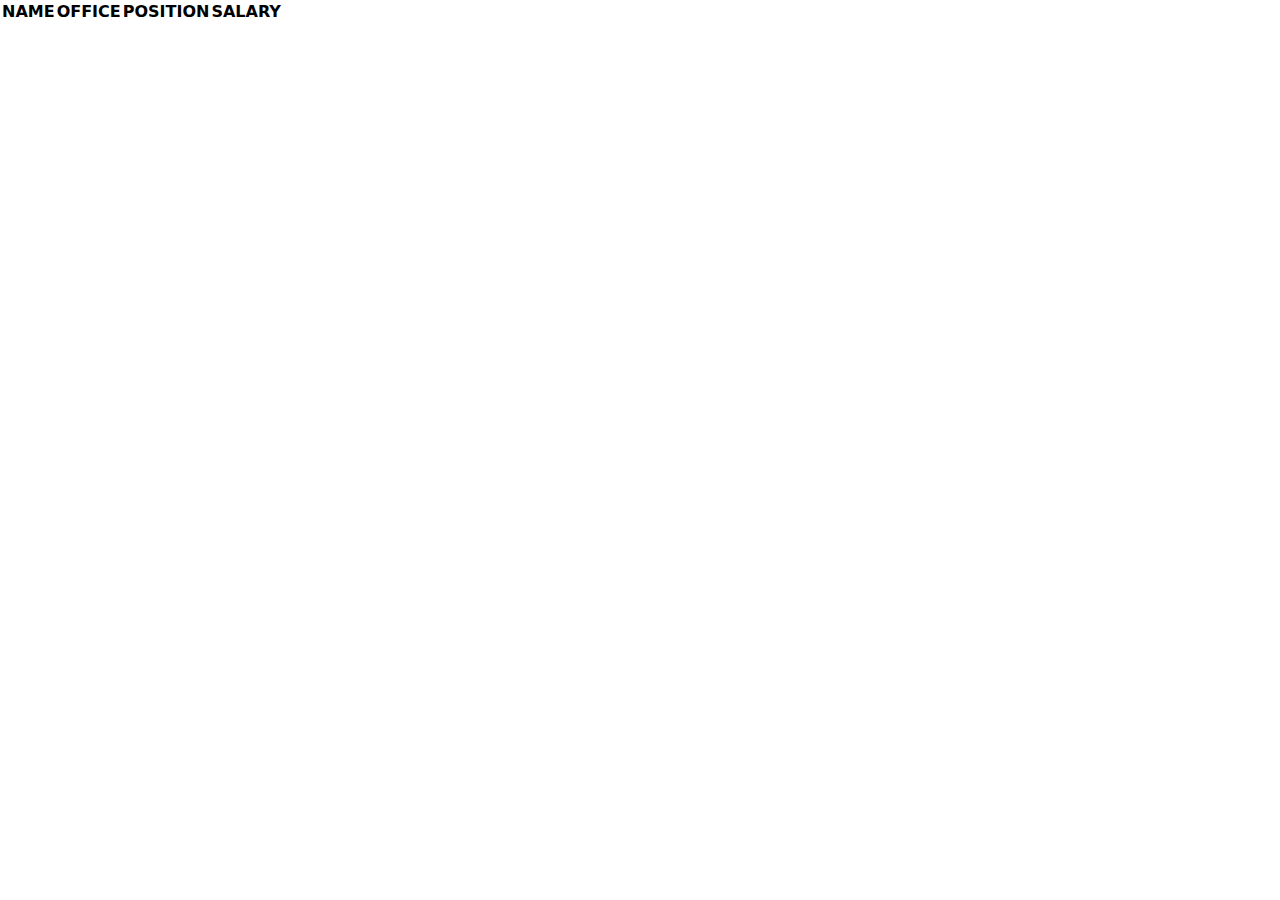
<file: Employeerecord.html>
<!DOCTYPE html>
<html lang="en">
    <head>
        <script src="Fetch.js"></script>
        <link rel="stylesheet" href="style.css" />
        <meta charset="UTF-8" />
        <meta name="viewport"
              content="width=device-width, initial-scale=1.0" />
        <title>Document</title>
    </head>
    <div class="container">
        <table class="table">
          <thead>
            <tr>
              <th>NAME</th>
              <th>OFFICE</th>
              <th>POSITION</th>
              <th>SALARY</th>

            </tr>
          </thead>
          <tbody id="data">
      
          </tbody>
        </table>
      </div>
    </body>
</html>
</file>
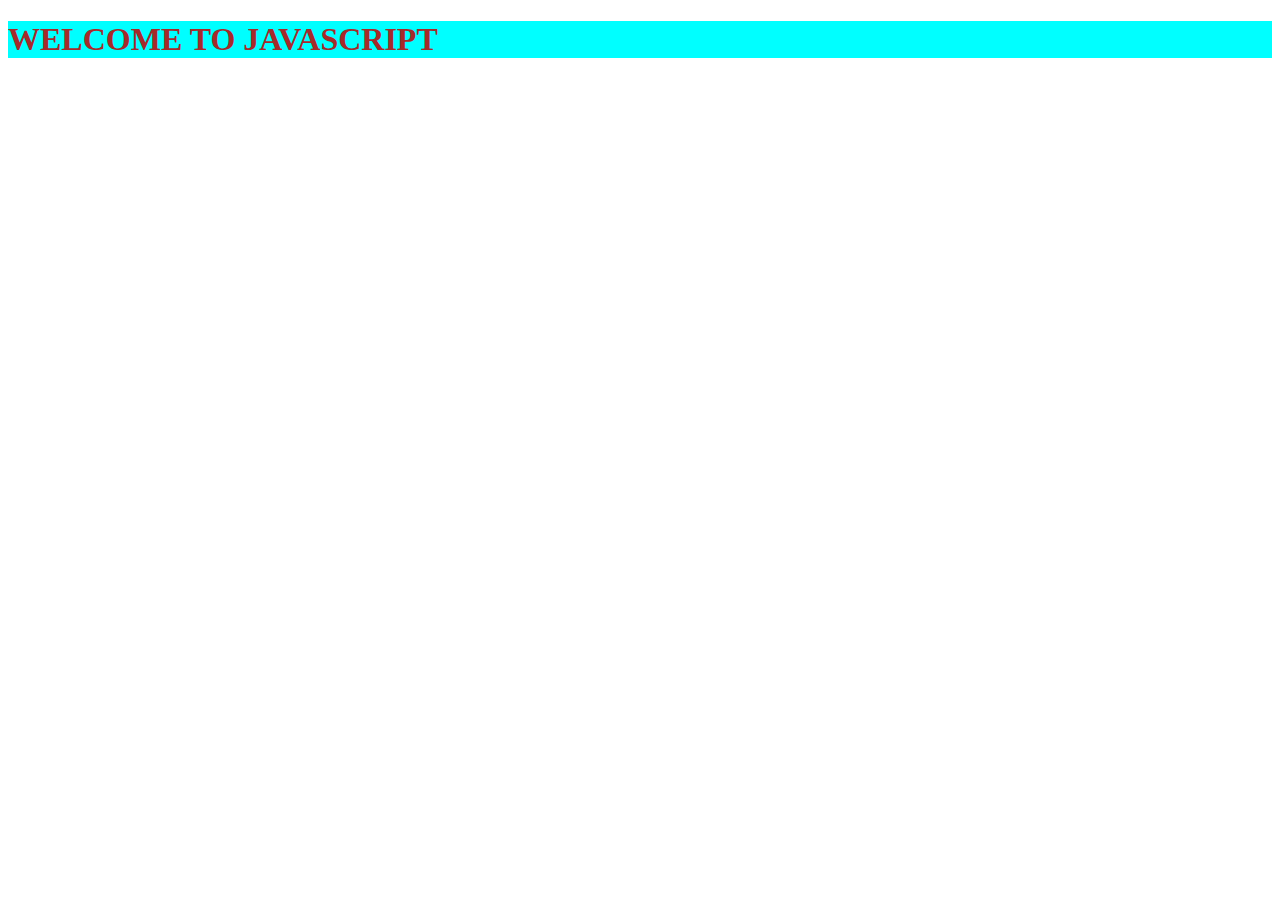
<file: index1.html>
<!DOCTYPE html>
<html lang="en">
<head>
  <meta charset="UTF-8">
  <meta name="viewport" content="width=device-width, initial-scale=1.0">
  <title>Welcome page</title>
</head>

<style>
  .heading{
    background-color: aqua;
    color: brown;
  }
</style>
<body>

  <div class="heading">
    <h1>WELCOME TO JAVASCRIPT </h1>
  </div>
  
</body>
</html>
</file>
<file: style.css>
*{
    padding: 0;
    margin:0;
    box-sizing: border-box;
    font-family: system-ui, -apple-system, BlinkMacSystemFont, 'Segoe UI', Roboto, Oxygen, Ubuntu, Cantarell, 'Open Sans', 'Helvetica Neue', sans-serif;
}

.container
{
    
    display: flex;
    flex-direction: row;
    flex-wrap: wrap;
    position: relative;
    }

.img1{
   
   float: left;
   height: 100vh;
   width: 50vw;

    
}
.head{
    
    margin-bottom: 10px;
    
    
}


.form
{
    background-color: white;
    display: flex;
    flex-direction: column;
    margin: auto;
    margin-top: 20vh;
    align-items: center;
    
}

.input
{
    
    align-items: center;
}

.input>input{
    padding: 10px;
    margin:10px 0 10px 0;
    width: 100%;
    border: 1px solid black;
    font-size: 14px;
    border-radius:5px ;
}
.btn{
    display: flex;
    flex-direction: column;
    gap: 1vh;
    margin-top: 4vh;
    font-size: 1.2vw;

    gap: 1vh;
    margin-top: 4vh;
    font-size: 1.2vw;
    padding-top:0.1vh;
    
        
}
.btn>button{
    padding-top: 1.3vh;
    font-size: 1vw;
    padding: 1.5vh 2.3vw;
    
    color: white;

    
    border-radius: 5px;
    font-weight: 700;
    border: 1px ;
}
.gbtn
{
    background-color: black;
    
}

.sbtn{
    background-color: 
    #04C35C;
    padding-top: 1.3vh;
    font-size: 1rem;
    padding: 1.5vh 2.3vw;
    
    color: white;

    
    border-radius: 5px;
    font-weight: 700;
    border: 1px ;

}
    

.shortcont
{
    margin-top: 1.5vh;
    display: flex;
    gap: 1vw;

}
.shortcont>a{
    margin-left: 9vw;
    text-decoration: none;
    color: black;
}
.footer{
    margin-top:15vh;
}
.input>p{
    display: none;
    color:red;
}



@media screen and  (max-width:950px){
   .container{
    display:flex;
    flex-direction: column;
    justify-content: space-between;
   } 

   .image>img{
    height: 35vh;
    
    width: 100%;
    margin: auto;
    
   }

   .form{
    margin-top: 40px;
    margin-left:20px ;
    margin-right: 20px;
   }
   .btn>button{
    
    font-size: 3vw;
    padding: 2.3vw 2.3vw;
    
    color: white;

    
    border-radius: 5px;
    font-weight: 700;
    border: 1px ;
}

.footer{
    margin-top: 20px;
}
}
</file>
